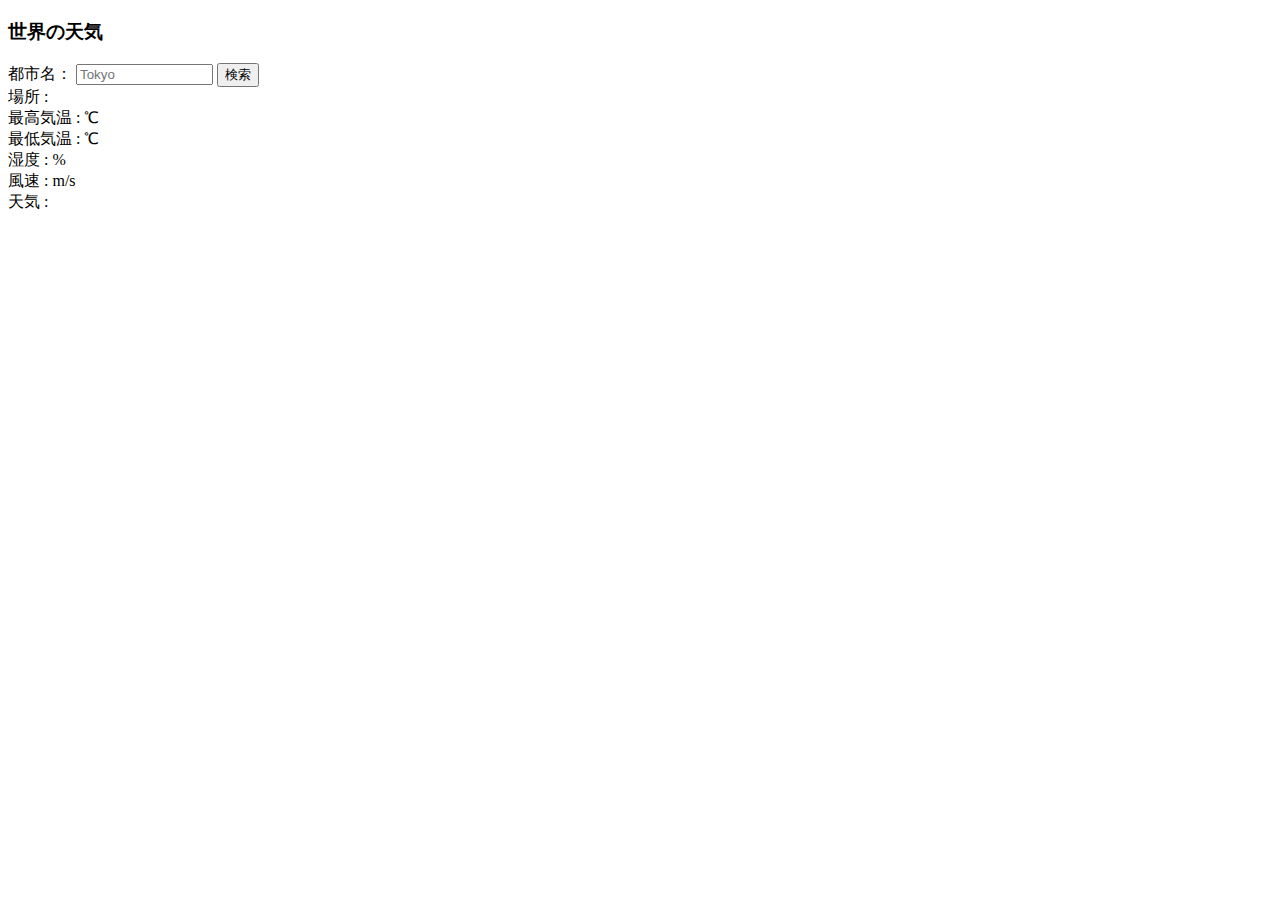
<file: Ajax-Lesson/index.html>
<!DOCTYPE html>
<html>
    <head>
        <meta charset="utf-8" />
        <title>世界の天気</title>
    </head>
    <body>
    <h3>世界の天気</h3>
      <label>都市名：</label>
        <input id="cityname" type="text" size="14" maxlength="14" placeholder="Tokyo">
        <button id="btn">検索</button><br>
       <span>場所 :</span>
       <span id="place"></span><br>
       <span>最高気温 :</span>
       <span id="temp_max"></span>
       <span> ℃</span><br>
       <span>最低気温 :</span>
       <span id="temp_min"></span>
       <span> ℃</span><br>
       <span>湿度 :</span>
       <span id="humidity"></span>
       <span> %</span><br>
       <span>風速 :</span>
       <span id="speed"></span>
       <span> m/s</span><br>
       <span>天気 :</span>
       <span id="weather"></span>
       <div id="icon"><img id="img"></div>
        <script src="jquery.min.js"></script>
        <script src="script.js"></script>
    </body>
</html>
</file>
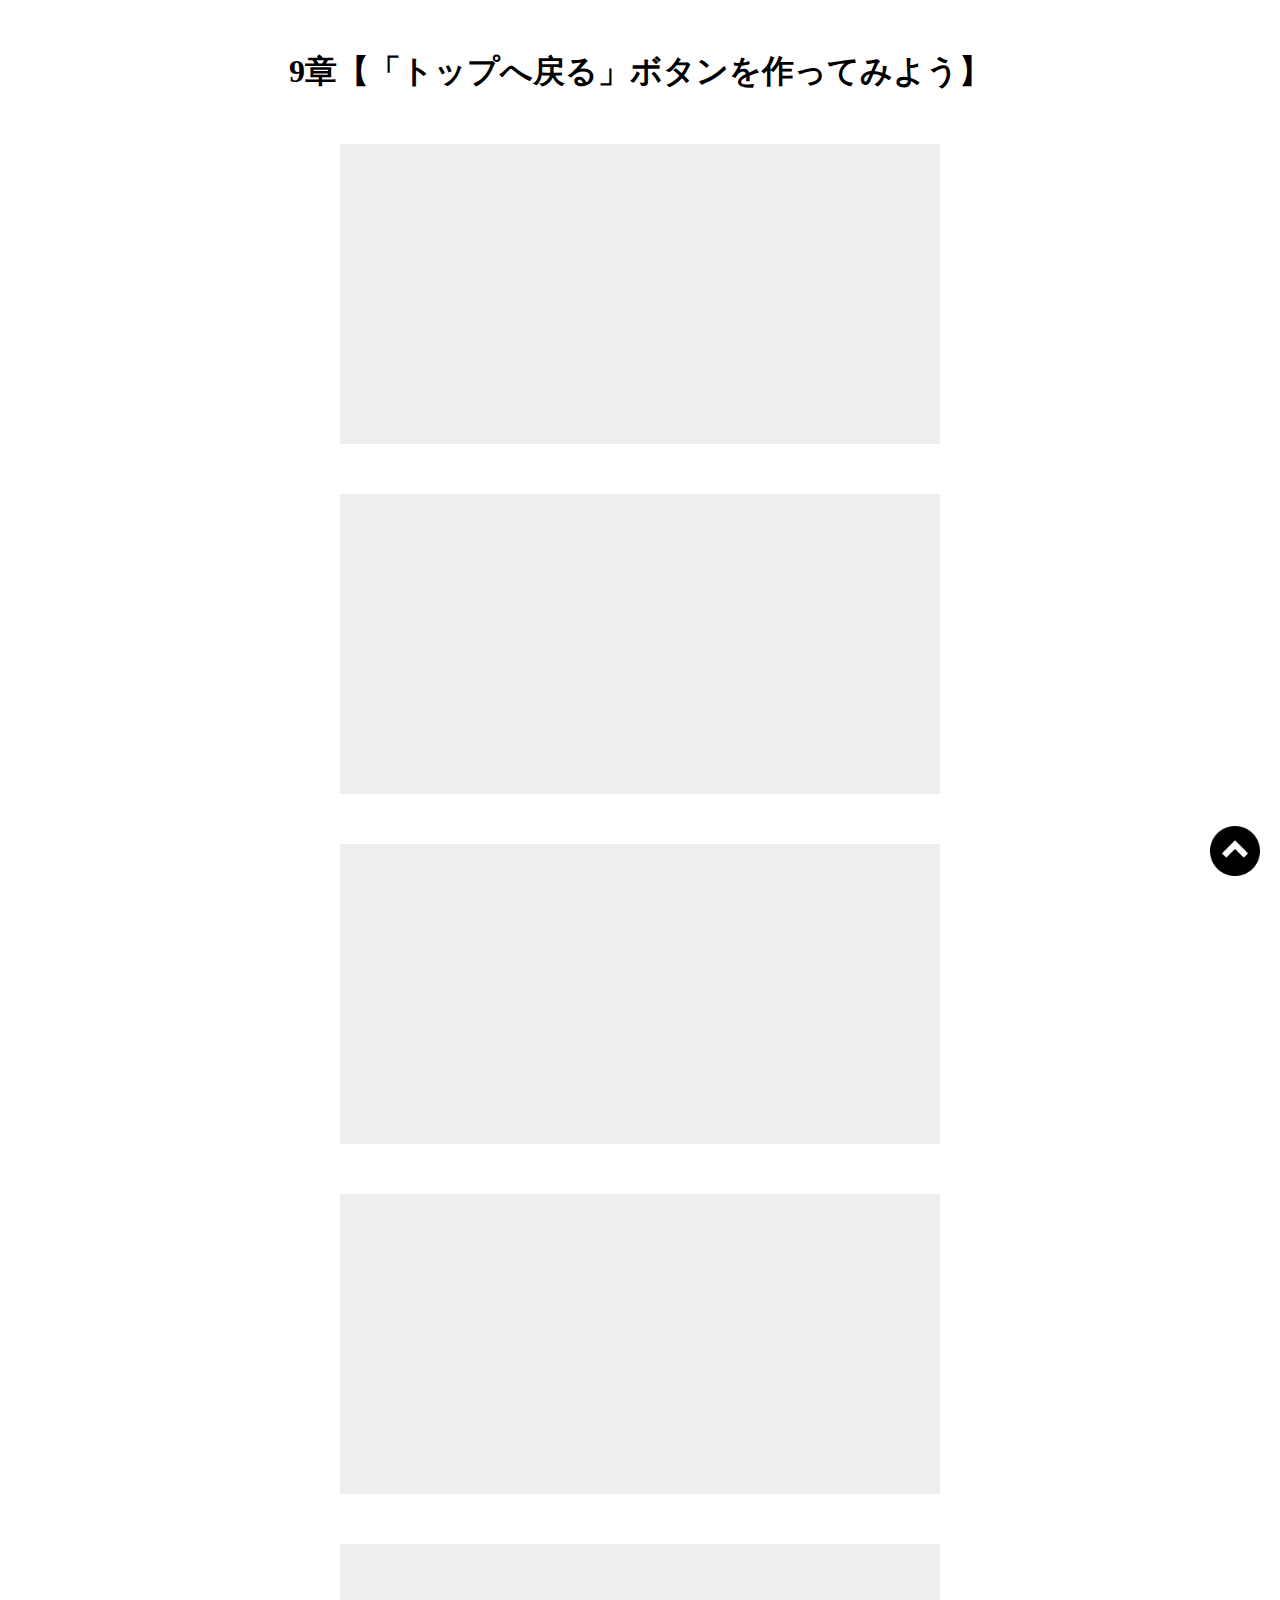
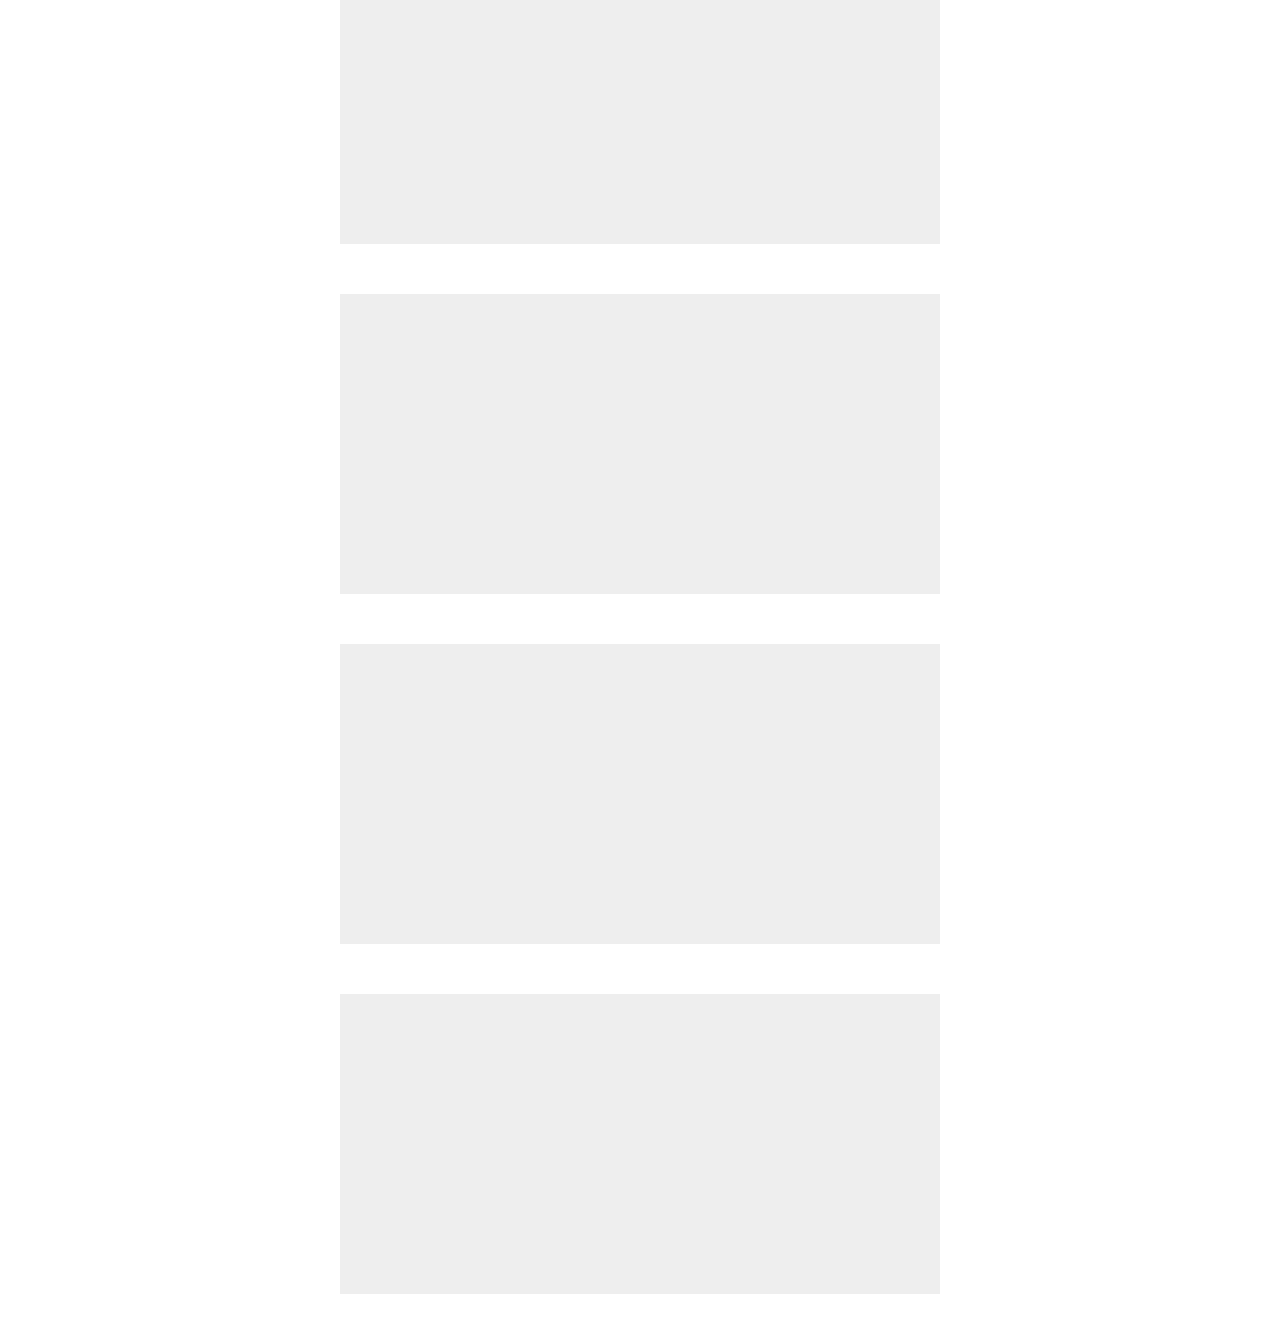
<file: Pagetop-Lesson/index.html>
<!DOCTYPE html>
  <html lang="ja">
  <head>
    <meta charset="utf8">
    <meta http-equiv="X-UA-Compatible" content="IE=edge">

    <title>9章【「トップへ戻る」ボタンを作ってみよう】</title>
    <meta name="viewport" content="width=device-width">
    <link rel="stylesheet" href="css/style.css" media="all">
  </head>
  <body>
    <h1>9章【「トップへ戻る」ボタンを作ってみよう】</h1>

    <div class="box"></div>
    <div class="box"></div>
    <div class="box"></div>
    <div class="box"></div>
    <div class="box"></div>
    <div class="box"></div>
    <div class="box"></div>
    <div class="box"></div>

    <span id="back">
      <a href="#">
        <img src="img/arrow.png" alt="">
      </a>
    </span>

    <script type="text/javascript" src="js/jquery.min.js"></script>
    <script type="text/javascript" src="js/script.js"></script>
  </body>
  </html>
</file>
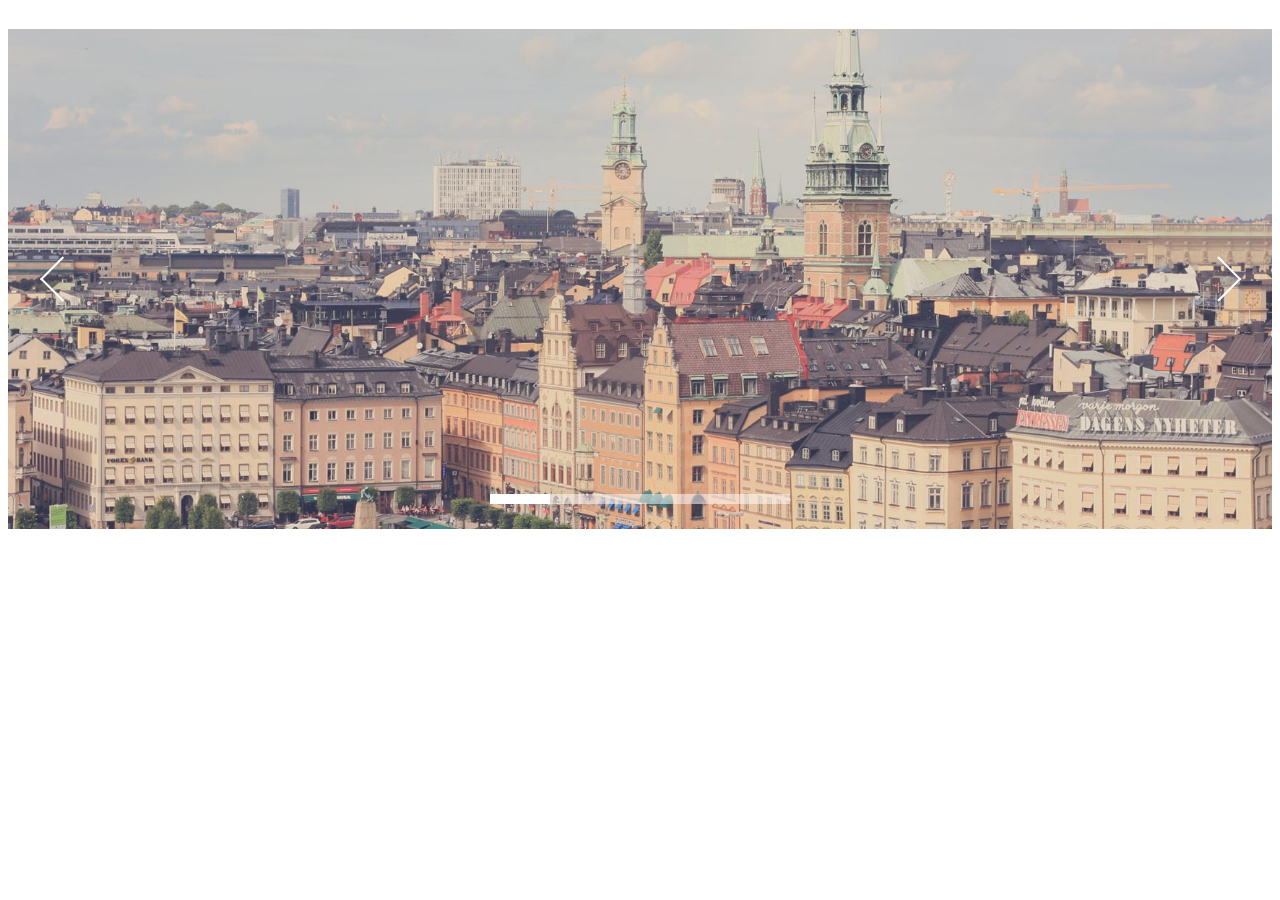
<file: SlideShow-Lesson/index.html>
<!DOCTYPE html>
<html lang="ja">
<head>
    <meta charset="UTF-8">
    <link rel="stylesheet" href="css/skippr.css">
　  <link rel="stylesheet" href="css/style.css">
    <title>skippr導入</title>
</head>
<body>
	<div class="container">
		<div class="theTarget">
			<div style="background-image: url(img/test1.jpg)"></div>
			<div style="background-image: url(img/test2.jpg)"></div>
			<div style="background-image: url(img/test3.jpg)"></div>
			<div style="background-image: url(img/test4.jpg)"></div>
			<div style="background-image: url(img/test5.jpg)"></div>
		</div>
	</div>
    <script src="js/jquery.min.js"></script>
    <script src="js/skippr.min.js"></script>
    <script src="js/script.js"></script>
</body>
</html>
</file>
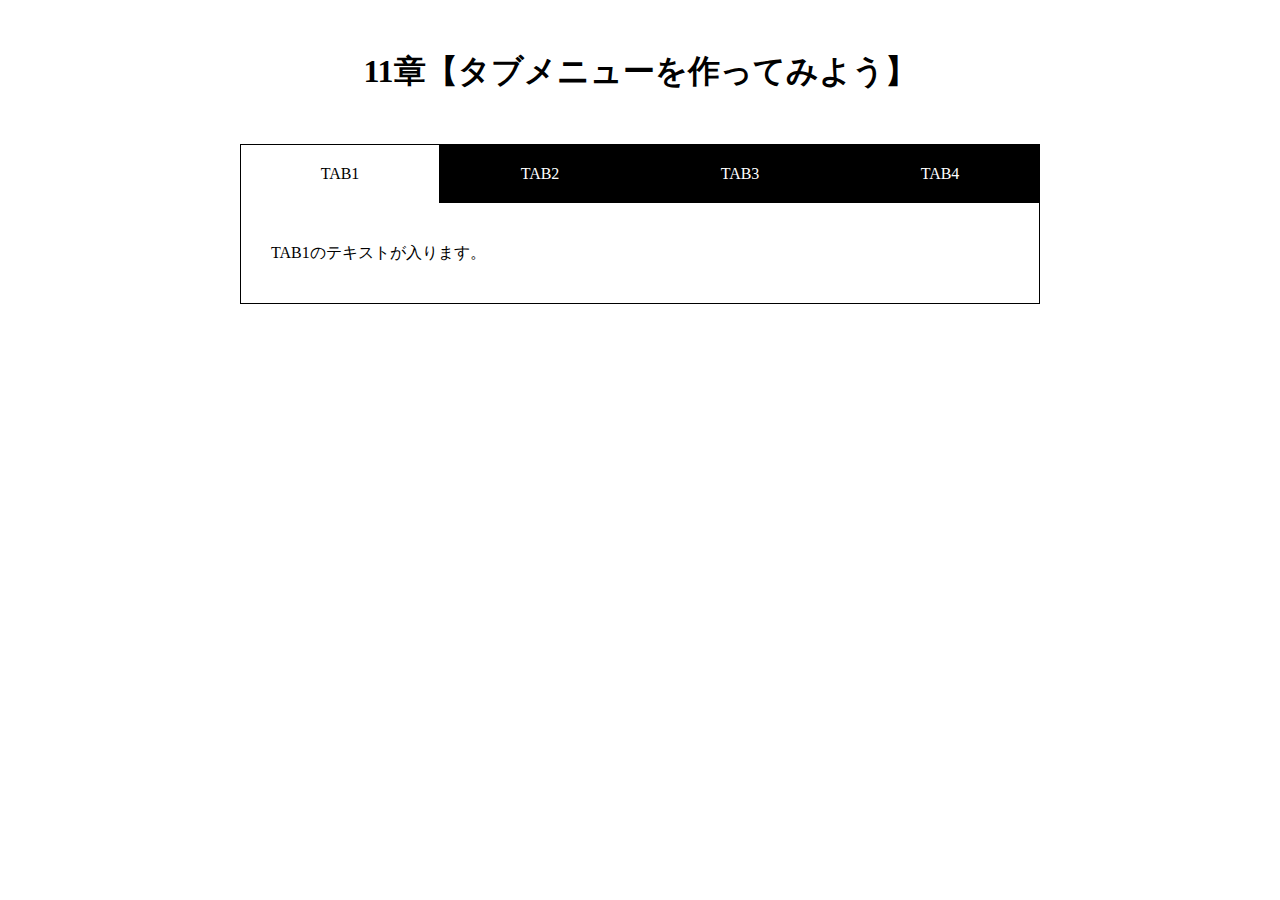
<file: Tabbar-Lesson/index.html>
<!DOCTYPE html>
  <html lang="ja">
  <head>
    <meta charset="utf8">
    <meta http-equiv="X-UA-Compatible" content="IE=edge">
    <title>11章【タブメニューを作ってみよう】</title>
    <meta name="viewport" content="width=device-width">
    <link rel="stylesheet" href="css/style.css" media="all">
  </head>
  <body>
    <h1>11章【タブメニューを作ってみよう】</h1>

    <div class="wrap">
      <ul id="tab-menu" class="clearfix">
        <li><a href="#tab1" class="active">TAB1</a></li>
        <li><a href="#tab2" class="">TAB2</a></li>
        <li><a href="#tab3" class="">TAB3</a></li>
        <li><a href="#tab4" class="">TAB4</a></li>
      </ul>

      <div id="tab-contents" class="clearfix">
        <div id="tab1" class="tab">
          <p>TAB1のテキストが入ります。</p>
        </div>

        <div id="tab2" class="tab">
          <p>TAB2のテキストが入ります。TAB２のテキストが入ります。</p>
        </div>

        <div id="tab3" class="tab">
          <p>TAB3のテキストが入ります。TAB３のテキストが入ります。TAB3のテキストが入ります。</p>
        </div>

        <div id="tab4" class="tab">
          <p>TAB4のテキストが入ります。TAB4のテキストが入ります。TAB4のテキストが入ります。TAB4のテキストが入ります。</p>
        </div>
      </div>
    </div>
  <script type="text/javascript" src="js/jquery.min.js"></script>
  <script type="text/javascript" src="js/script.js"></script>
  </body>
  </html>
</file>
<file: Pagetop-Lesson/css/style.css>
@charset "UTF-8";

* {
  margin: 0;
  padding: 0;
  box-sizing: border-box;
}

h1 {
  text-align: center;
  margin: 50px 0;
}

.box {
  height: 300px;
  width: 600px;
  margin: 0 auto 50px;
  background-color: #eee;
}

#back {
  position: fixed;
  right: 20px;
  bottom: 20px;
}

#back img {
  width: 50px;
}
</file>
<file: SlideShow-Lesson/css/skippr.css>
.skippr{width:100%;height:100%;position:relative;overflow:hidden}.skippr>div{position:absolute;width:100%;height:100%;background-size:cover;background-position:50% 62.5%}.skippr>img{position:absolute;top:50%;left:50%;-webkit-transform:translate(-50%, -50%);-moz-transform:translate(-50%, -50%);-ms-transform:translate(-50%, -50%);transform:translate(-50%, -50%);width:100%;min-height:100%}.skippr-nav-container{position:absolute;left:50%;-webkit-transform:translate(-50%, 0);transform:translate(-50%, 0);-moz-transform:translate(-50%, 0);-ms-transform:translate(-50%, 0);bottom:25px;overflow:auto;z-index:999}.skippr-nav-element{cursor:pointer;float:left;background-color:rgba(255,255,255,0.5);-webkit-transition:all .25s linear;transition:all .25s linear}.skippr-nav-element-bubble{width:12px;height:12px;border-radius:50%;margin:0 4px}.skippr-nav-element-block{width:60px;height:10px}.skippr-nav-element:hover,.skippr-nav-element-active{background-color:#fff}.skippr-arrow{position:absolute;z-index:999;top:50%;-webkit-transform:translate(0%, -50%);-moz-transform:translate(0%, -50%);-ms-transform:translate(0%, -50%);transform:translate(0%, -50%);width:30px;height:30px;transform-origin:center center;-webkit-transform-origin:top left;cursor:pointer}.skippr-previous{left:2.5%;-webkit-transform:rotate(-45deg);transform:rotate(-45deg);border-top:2px solid white;border-left:2px solid white}.skippr-next{right:3.5%;-webkit-transform:rotate(-45deg);transform:rotate(-45deg);border-bottom:2px solid white;border-right:2px solid white}
/*# sourceMappingURL=skippr.css.map */
</file>
<file: SlideShow-Lesson/css/style.css>
.container{
	height: 500px;
}
</file>
<file: Tabbar-Lesson/css/style.css>
@charset "UTF-8";


* {
  margin: 0;
  padding: 0;
  box-sizing: border-box;
}

h1{
  text-align: center;
  margin: 50px 0;
}

.wrap{
  width: 90%;
  max-width: 800px;
  margin: 0 auto;
}

.clearfix:after{
  content:"";
  clear: both;
  display: block;
}

#tab-menu li {
  float: left;
  list-style-type: none;
  width: 25%
}

#tab-menu a {
  color: #fff;
  text-decoration: none;
  display: block;
  padding: 20px;
  text-align: center;
  background: #000;
  border: 1px solid #000;
  border-bottom: none;
}

#tab-menu .active {
  background: #fff;
  color: #000;
}

#tab-contents .tab {
  padding: 30px;
  background: #fff;
  border: 1px solid #000;
  border-top: none;
}

#tab-contents p{
  color: #000;
  line-height: 2.5;
}
</file>
